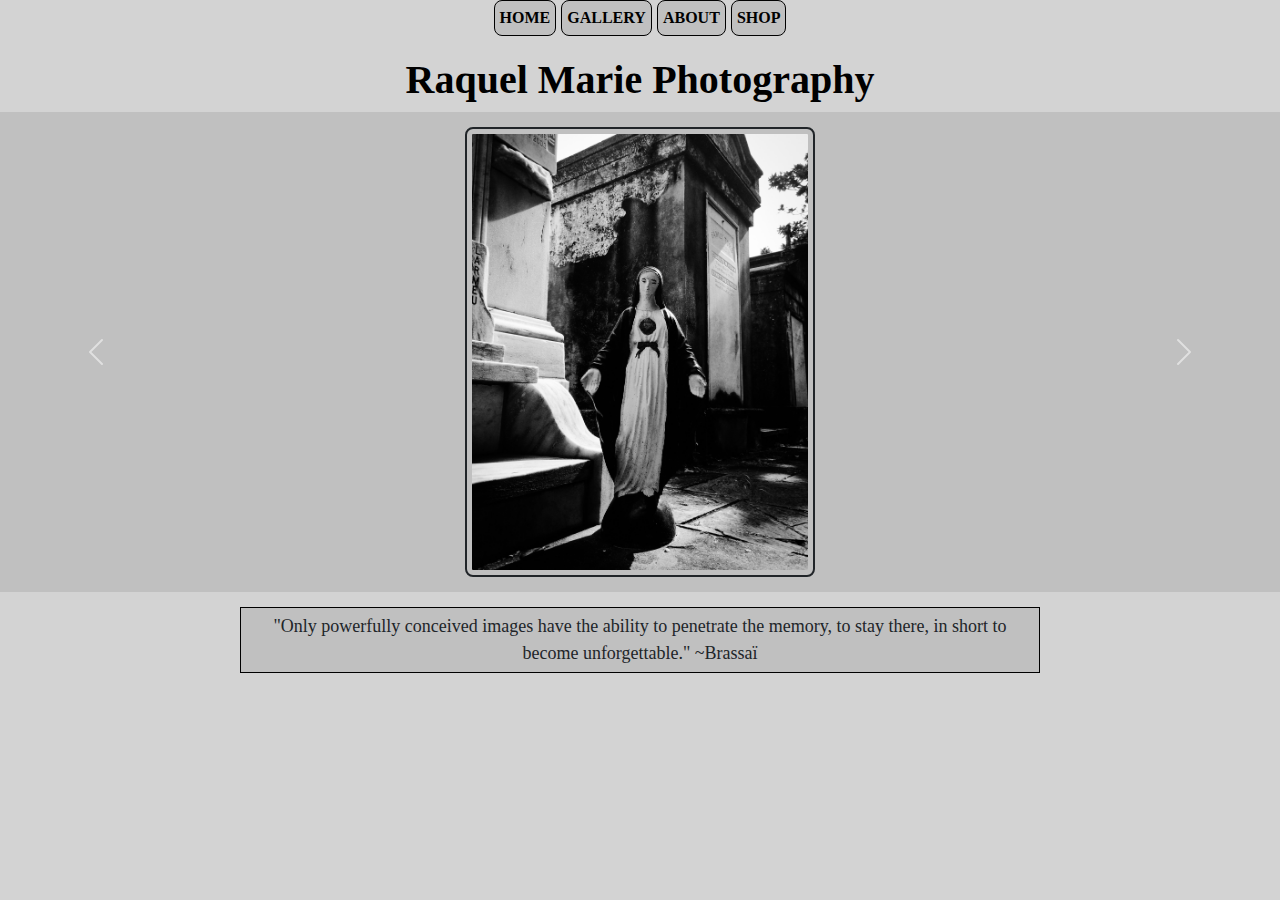
<file: index.html>
<!DOCTYPE html>
<html>

<head>
  <meta charset="UTF-8">
    <meta http-equiv="X-UA-Compatible" content="IE=edge">
    <meta name="viewport" content="width=device-width, initial-scale=1.0">
    <title>CapstoneProject</title>
    <link href="https://cdn.jsdelivr.net/npm/bootstrap@5.3.3/dist/css/bootstrap.min.css" rel="stylesheet" integrity="sha384-QWTKZyjpPEjISv5WaRU9OFeRpok6YctnYmDr5pNlyT2bRjXh0JMhjY6hW+ALEwIH" crossorigin="anonymous">
    <link rel="stylesheet" href="style.css">

</head>

<body>
  <nav>
  <center><button>HOME</button>
      <a href="gallery.html"><button>GALLERY</button></a>
      <a href="about.html"><button>ABOUT</button></a>
      <a href="shop.html"><button>SHOP</button></a>
    </center>
  </nav>
  
  <h1>Raquel Marie Photography</h1>
 
    <div id="carouselExampleFade" class="carousel slide carousel-fade">
        <div class="carousel-inner">
          <div class="carousel-item active">
            <img src="img/StMary.jpg" class="d-block mx-auto" alt="StMary">
          </div>
          <div class="carousel-item">
            <img src="img/MGFleur.jpg" class="d-block mx-auto" alt="Mardi Gras Fleur">
          </div>
          <div class="carousel-item">
            <img src="img/houseofvoodoo-og copy.jpg" class="d-block mx-auto" alt="voodoo">
          </div>
        </div>
        
        <button class="carousel-control-prev" type="button" data-bs-target="#carouselExampleFade" data-bs-slide="prev">
          <span class="carousel-control-prev-icon" aria-hidden="true"></span>
          <span class="visually-hidden">Previous</span>
        </button>
        <button class="carousel-control-next" type="button" data-bs-target="#carouselExampleFade" data-bs-slide="next">
          <span class="carousel-control-next-icon" aria-hidden="true"></span>
          <span class="visually-hidden">Next</span>
        </button>
      </div>



  <main>

    <div class="quote">"Only powerfully conceived images have the ability to penetrate the memory, 
        to stay there, in short to become unforgettable." ~Brassaï</div>

  </main>

  <script src="https://cdn.jsdelivr.net/npm/bootstrap@5.3.3/dist/js/bootstrap.bundle.min.js" integrity="sha384-YvpcrYf0tY3lHB60NNkmXc5s9fDVZLESaAA55NDzOxhy9GkcIdslK1eN7N6jIeHz" crossorigin="anonymous"></script>
  <script>
    const popoverTriggerList = document.querySelectorAll('[data-bs-toggle="popover"]')
    const popoverList = [...popoverTriggerList].map(popoverTriggerEl => new bootstrap.Popover(popoverTriggerEl))
  </script>

</body>

</html>
</file>
<file: style.css>
nav {
    display: flex;
    justify-content: space-evenly;
    border-radius: 12px;
}

button {
    background-color: silver;
    font-family: 'Franklin Gothic Medium';
    font-weight: bold;
    text-align: center;
    border: 1px solid black;
    border-radius: 8px;
    padding: 5px;
  }
  
  button:hover {
    background-color: lightgray;
    color: black;
  }
  

  body {
    background-color: lightgray;
  }
  
  h1 {
    color: black;
    font-family: Apple-Chancery;
    font-weight: bold;
    text-align: center;
    margin-top: 20px;
  }
  
 
  h3 {
    font-family: Apple-Chancery;
    text-align: center;
  }
  
  .photographers {
    column-count: 1;
    column-gap: 10px;
  
  }
  
  p {
    font-family: "Gill Sans", sans-serif;
    text-align: center;
    font-size: 18px;
    padding-inline: 40px;
    margin-right: 100px;
    margin-left: 100px;
    margin-top: 15px;
   
  }
  
  img {
  
    border: 2px solid;
    border-radius: 8px;
    padding: 5px;
    
  }
  
  img:hover {
    box-shadow: 0 0 3px 2px rgba(0, 140, 186, 0.5);
  }
  
 
  .carousel-inner img {
    margin: auto;
  }
 
  .d-block {
    width: 350px;
    height: 450px;
    text-align: center;
    
  }
 
 
  div {
    text-align: center;
    font-size: 18px;
    font-family: "Gill Sans", sans-serif;
    border: 0px solid black;
    padding: 5px;
    margin-left: auto;
    margin-right: auto;
    background-color: silver;
  
  }
 
  .button-group {
  width: 200px;
  display: flex;
  text-align:center;
  margin-left: auto;
  margin-right: auto;
 }

  .quote {
    width: 800px;
    display: flex;
    border: 1px solid black;
    text-align:center;
    font-family: Apple-Chancery;
    margin-left: auto;
    margin-right: auto;
    margin-top: 15px;
  }

  .dropdown {
    width: 180px;
    display: flex;
    text-align:center;
    margin-left: auto;
    margin-right: auto;

  }
  
  .flex-container {
    display: flex;
    height: 200px;
    align-items: center;
    margin-bottom: 50px;
    
  }
  

   footer {
    font-size: 10px;
    text-align: center;
  }

  ol {
    text-align: center;
  }
  
  ul {
    text-align: center;
  }
</file>
